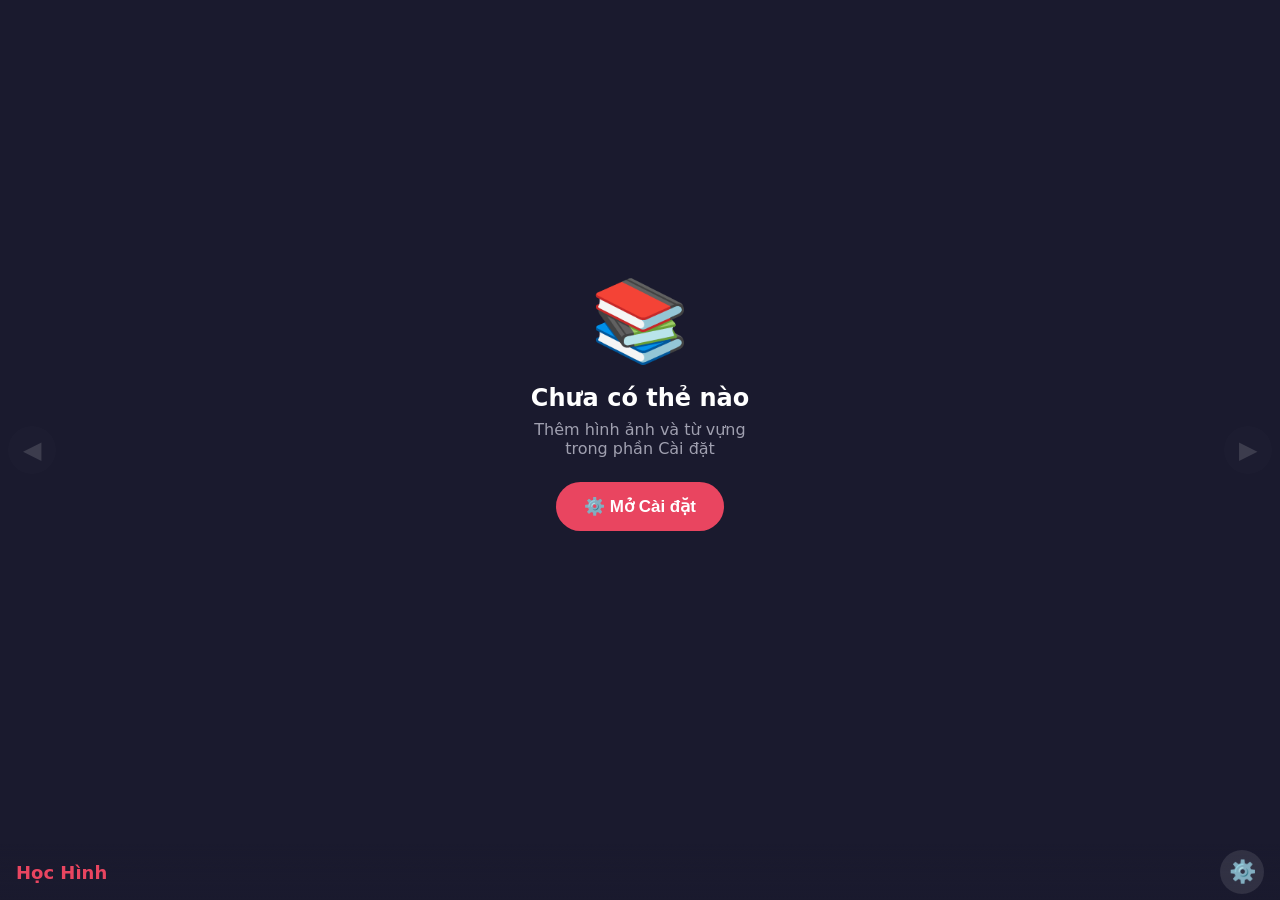
<file: index.html>
<!DOCTYPE html>
<html lang="vi">
<head>
  <meta charset="UTF-8">
  <meta name="viewport" content="width=device-width, initial-scale=1.0, viewport-fit=cover, user-scalable=no">
  <meta name="theme-color" content="#e94560">
  <meta name="apple-mobile-web-app-capable" content="yes">
  <meta name="apple-mobile-web-app-status-bar-style" content="black-translucent">
  <title>Học Hình - Từ Vựng Cho Bé</title>
  <link rel="manifest" href="manifest.json">
  <link rel="icon" type="image/png" href="icon-192.png">
  <link rel="apple-touch-icon" href="icon-192.png">
  <link rel="stylesheet" href="style.css">
</head>
<body>

  <!-- Header -->
  <header class="header">
    <h1>Học Hình</h1>
    <button class="btn-icon" onclick="openSettings()" aria-label="Cài đặt">⚙️</button>
  </header>

  <!-- Main viewer -->
  <div class="viewer">
    <div class="card-container"></div>
  </div>

  <!-- Nav arrows (desktop) -->
  <div class="nav-arrows">
    <button class="btn-arrow" id="btn-prev" onclick="goPrev()" aria-label="Trước">◀</button>
    <button class="btn-arrow" id="btn-next" onclick="goNext()" aria-label="Sau">▶</button>
  </div>

  <!-- Dots -->
  <div class="dots"></div>

  <!-- Settings modal -->
  <div class="modal-overlay" onclick="if(event.target===this)closeSettings()">
    <div class="modal">
      <div class="modal-header">
        <h2>Quản lý thẻ</h2>
        <button class="btn-icon" onclick="closeSettings()">✕</button>
      </div>
      <div class="modal-body">
        <!-- Add form -->
        <div class="add-form">
          <h3>➕ Thêm thẻ mới</h3>
          <div class="form-group">
            <label>Hình ảnh</label>
            <div class="img-upload-area" onclick="triggerImagePick()">
              <div class="placeholder"><span>📷</span>Chạm để chọn ảnh</div>
              <input type="file" accept="image/*" onchange="handleImageSelect(event)">
            </div>
          </div>
          <div class="form-group">
            <label>Nội dung (phát âm)</label>
            <input type="text" id="input-text" placeholder="VD: Bông hoa" oninput="updateAddBtn()">
          </div>
          <button class="btn-add" id="btn-save-card" disabled onclick="addCard()">Thêm thẻ</button>
        </div>

        <!-- Backup/Restore -->
        <div class="backup-section">
          <h3>💾 Sao lưu / Khôi phục</h3>
          <div class="backup-buttons">
            <button class="btn-backup" onclick="backupData()">📤 Sao lưu</button>
            <button class="btn-backup restore" onclick="triggerRestore()">📥 Khôi phục</button>
            <input type="file" id="restore-input" accept=".json" onchange="restoreData(event)" style="display:none">
          </div>
        </div>

        <!-- Update -->
        <div class="backup-section">
          <h3>🔄 Cập nhật ứng dụng</h3>
          <p style="font-size:13px;color:var(--text-dim);margin-bottom:10px" id="app-version"></p>
          <button class="btn-add" onclick="checkUpdate()">Kiểm tra cập nhật</button>
        </div>

        <!-- Card list -->
        <h3 style="margin-bottom:12px;font-size:15px;color:var(--text-dim)">Danh sách thẻ</h3>
        <div class="card-list" id="card-list"></div>
      </div>
    </div>
  </div>

  <!-- Toast -->
  <div class="toast"></div>

  <script src="app.js"></script>
</body>
</html>
</file>
<file: style.css>
* { margin: 0; padding: 0; box-sizing: border-box; }

:root {
  --bg: #1a1a2e;
  --card-bg: #16213e;
  --accent: #e94560;
  --text: #ffffff;
  --text-dim: #a0a0b0;
  --radius: 16px;
}

html, body {
  height: 100%;
  font-family: 'Segoe UI', system-ui, -apple-system, sans-serif;
  background: var(--bg);
  color: var(--text);
  overflow: hidden;
  user-select: none;
  -webkit-user-select: none;
  -webkit-tap-highlight-color: transparent;
}

/* ── Header ── */
.header {
  position: fixed;
  bottom: 0; left: 0; right: 0;
  height: 56px;
  display: flex;
  align-items: center;
  justify-content: space-between;
  padding: 0 16px;
  z-index: 100;
  background: linear-gradient(to top, rgba(26,26,46,0.95), transparent);
}

.header h1 {
  font-size: 18px;
  font-weight: 700;
  color: var(--accent);
}

.btn-icon {
  width: 44px; height: 44px;
  border: none;
  background: rgba(255,255,255,0.1);
  border-radius: 50%;
  color: var(--text);
  font-size: 22px;
  cursor: pointer;
  display: flex;
  align-items: center;
  justify-content: center;
  transition: background 0.2s;
}

.btn-icon:active { background: rgba(255,255,255,0.25); }

/* ── Card viewer (full screen) ── */
.viewer {
  position: fixed;
  top: 0; left: 0; right: 0; bottom: 0;
  display: flex;
  align-items: center;
  justify-content: center;
  touch-action: pan-y;
}

.card-container {
  width: 100%;
  height: 100%;
  position: relative;
  overflow: hidden;
}

.card {
  position: absolute;
  top: 0; left: 0;
  width: 100%; height: 100%;
  display: flex;
  flex-direction: column;
  align-items: center;
  justify-content: center;
  padding: 24px 24px 120px;
  transition: transform 0.35s cubic-bezier(0.4, 0, 0.2, 1), opacity 0.35s;
  will-change: transform, opacity;
  cursor: pointer;
}

.card img {
  max-width: 85%;
  max-height: 60vh;
  border-radius: var(--radius);
  object-fit: contain;
  filter: drop-shadow(0 8px 32px rgba(233,69,96,0.3));
  transition: transform 0.15s;
}

.card:active img { transform: scale(0.96); }

.card .label {
  margin-top: 24px;
  font-size: 48px;
  font-weight: 800;
  text-align: center;
  color: var(--text);
  text-shadow: 0 4px 12px rgba(0,0,0,0.4);
  line-height: 1.2;
}

.card .hint {
  margin-top: 12px;
  font-size: 16px;
  color: var(--text-dim);
  animation: pulse 2s infinite;
}

@keyframes pulse {
  0%, 100% { opacity: 0.5; }
  50% { opacity: 1; }
}

/* Slide states */
.card.slide-left  { transform: translateX(-110%); opacity: 0; }
.card.slide-right { transform: translateX(110%); opacity: 0; }
.card.center      { transform: translateX(0); opacity: 1; }

/* ── Dots ── */
.dots {
  position: fixed;
  bottom: 64px;
  left: 50%;
  transform: translateX(-50%);
  display: flex;
  gap: 8px;
  z-index: 50;
}

.dot {
  width: 10px; height: 10px;
  border-radius: 50%;
  background: rgba(255,255,255,0.25);
  transition: all 0.3s;
}

.dot.active {
  background: var(--accent);
  width: 28px;
  border-radius: 5px;
}

/* ── Empty state ── */
.empty-state {
  text-align: center;
  padding: 24px;
}

.empty-state .icon { font-size: 80px; margin-bottom: 16px; }
.empty-state h2 { font-size: 24px; margin-bottom: 8px; }
.empty-state p { color: var(--text-dim); margin-bottom: 24px; font-size: 16px; }

.btn-primary {
  display: inline-flex;
  align-items: center;
  gap: 8px;
  padding: 14px 28px;
  background: var(--accent);
  color: #fff;
  border: none;
  border-radius: 50px;
  font-size: 17px;
  font-weight: 600;
  cursor: pointer;
  transition: transform 0.15s, background 0.2s;
}

.btn-primary:active { transform: scale(0.95); }

/* ── Settings modal ── */
.modal-overlay {
  position: fixed;
  top: 0; left: 0; right: 0; bottom: 0;
  background: rgba(0,0,0,0.6);
  z-index: 200;
  display: none;
  align-items: flex-end;
  justify-content: center;
}

.modal-overlay.open { display: flex; }

.modal {
  width: 100%;
  max-width: 500px;
  max-height: 90vh;
  background: var(--card-bg);
  border-radius: var(--radius) var(--radius) 0 0;
  display: flex;
  flex-direction: column;
  animation: slideUp 0.3s ease-out;
}

@keyframes slideUp {
  from { transform: translateY(100%); }
  to   { transform: translateY(0); }
}

.modal-header {
  display: flex;
  align-items: center;
  justify-content: space-between;
  padding: 16px 20px;
  border-bottom: 1px solid rgba(255,255,255,0.08);
}

.modal-header h2 { font-size: 18px; }

.modal-body {
  flex: 1;
  overflow-y: auto;
  padding: 16px 20px;
  -webkit-overflow-scrolling: touch;
}

/* ── Add form ── */
.add-form {
  background: rgba(255,255,255,0.05);
  border-radius: 12px;
  padding: 16px;
  margin-bottom: 20px;
}

.add-form h3 {
  font-size: 15px;
  color: var(--accent);
  margin-bottom: 12px;
}

.form-group {
  margin-bottom: 12px;
}

.form-group label {
  display: block;
  font-size: 13px;
  color: var(--text-dim);
  margin-bottom: 6px;
}

.form-group input[type="text"] {
  width: 100%;
  padding: 12px;
  background: rgba(255,255,255,0.08);
  border: 1px solid rgba(255,255,255,0.12);
  border-radius: 10px;
  color: var(--text);
  font-size: 16px;
  outline: none;
}

.form-group input:focus {
  border-color: var(--accent);
}

.img-upload-area {
  width: 100%;
  min-height: 120px;
  border: 2px dashed rgba(255,255,255,0.2);
  border-radius: 12px;
  display: flex;
  flex-direction: column;
  align-items: center;
  justify-content: center;
  cursor: pointer;
  transition: border-color 0.2s;
  overflow: hidden;
  position: relative;
}

.img-upload-area:active { border-color: var(--accent); }

.img-upload-area .placeholder {
  text-align: center;
  color: var(--text-dim);
  font-size: 14px;
}

.img-upload-area .placeholder span { font-size: 36px; display: block; margin-bottom: 4px; }

.img-upload-area img {
  width: 100%;
  max-height: 200px;
  object-fit: contain;
}

.img-upload-area input { display: none; }

.btn-add {
  width: 100%;
  padding: 14px;
  background: var(--accent);
  color: #fff;
  border: none;
  border-radius: 10px;
  font-size: 16px;
  font-weight: 600;
  cursor: pointer;
}

.btn-add:disabled {
  opacity: 0.4;
  cursor: not-allowed;
}

/* ── Card list in settings ── */
.card-list { display: flex; flex-direction: column; gap: 10px; }

.card-item {
  display: flex;
  align-items: center;
  gap: 12px;
  background: rgba(255,255,255,0.05);
  border-radius: 12px;
  padding: 10px;
}

.card-item img {
  width: 60px; height: 60px;
  border-radius: 8px;
  object-fit: cover;
  flex-shrink: 0;
}

.card-item .info {
  flex: 1;
  min-width: 0;
}

.card-item .info .name {
  font-size: 16px;
  font-weight: 600;
  white-space: nowrap;
  overflow: hidden;
  text-overflow: ellipsis;
}

.card-item .info .order {
  font-size: 12px;
  color: var(--text-dim);
}

.card-item .actions {
  display: flex;
  gap: 6px;
  flex-shrink: 0;
}

.btn-sm {
  width: 36px; height: 36px;
  border: none;
  background: rgba(255,255,255,0.1);
  border-radius: 50%;
  color: var(--text);
  font-size: 16px;
  cursor: pointer;
  display: flex;
  align-items: center;
  justify-content: center;
}

.btn-sm.delete { color: #ff6b6b; }
.btn-sm:active { background: rgba(255,255,255,0.2); }

/* ── Nav arrows ── */
.nav-arrows {
  position: fixed;
  top: 50%;
  left: 0; right: 0;
  transform: translateY(-50%);
  display: flex;
  justify-content: space-between;
  padding: 0 8px;
  z-index: 50;
  pointer-events: none;
}

.btn-arrow {
  width: 48px; height: 48px;
  border: none;
  background: rgba(255,255,255,0.1);
  border-radius: 50%;
  color: var(--text);
  font-size: 24px;
  cursor: pointer;
  display: flex;
  align-items: center;
  justify-content: center;
  pointer-events: auto;
  transition: background 0.2s, opacity 0.2s;
  opacity: 0.6;
}

.btn-arrow:hover { background: rgba(255,255,255,0.2); opacity: 1; }
.btn-arrow:active { background: rgba(255,255,255,0.25); }
.btn-arrow:disabled { opacity: 0.15; cursor: default; }

/* Ẩn trên mobile (dùng vuốt), hiện trên desktop */
@media (pointer: coarse) {
  .nav-arrows { display: none; }
}

/* ── Backup section ── */
.backup-section {
  background: rgba(255,255,255,0.05);
  border-radius: 12px;
  padding: 16px;
  margin-bottom: 20px;
}

.backup-section h3 {
  font-size: 15px;
  color: var(--accent);
  margin-bottom: 12px;
}

.backup-buttons {
  display: flex;
  gap: 10px;
}

.btn-backup {
  flex: 1;
  padding: 12px;
  background: rgba(255,255,255,0.08);
  border: 1px solid rgba(255,255,255,0.12);
  border-radius: 10px;
  color: var(--text);
  font-size: 15px;
  font-weight: 600;
  cursor: pointer;
  transition: background 0.2s;
}

.btn-backup:active { background: rgba(255,255,255,0.15); }
.btn-backup.restore { border-color: var(--accent); }

/* ── Toast ── */
.toast {
  position: fixed;
  bottom: 80px;
  left: 50%;
  transform: translateX(-50%) translateY(20px);
  background: rgba(233,69,96,0.95);
  color: #fff;
  padding: 12px 24px;
  border-radius: 50px;
  font-size: 15px;
  font-weight: 500;
  z-index: 300;
  opacity: 0;
  transition: all 0.3s;
  pointer-events: none;
  white-space: nowrap;
}

.toast.show {
  opacity: 1;
  transform: translateX(-50%) translateY(0);
}

/* ── Speak animation ── */
.speaking .label {
  color: var(--accent);
  transition: color 0.2s;
}

/* ── Scrollbar ── */
::-webkit-scrollbar { width: 4px; }
::-webkit-scrollbar-track { background: transparent; }
::-webkit-scrollbar-thumb { background: rgba(255,255,255,0.15); border-radius: 2px; }
</file>
